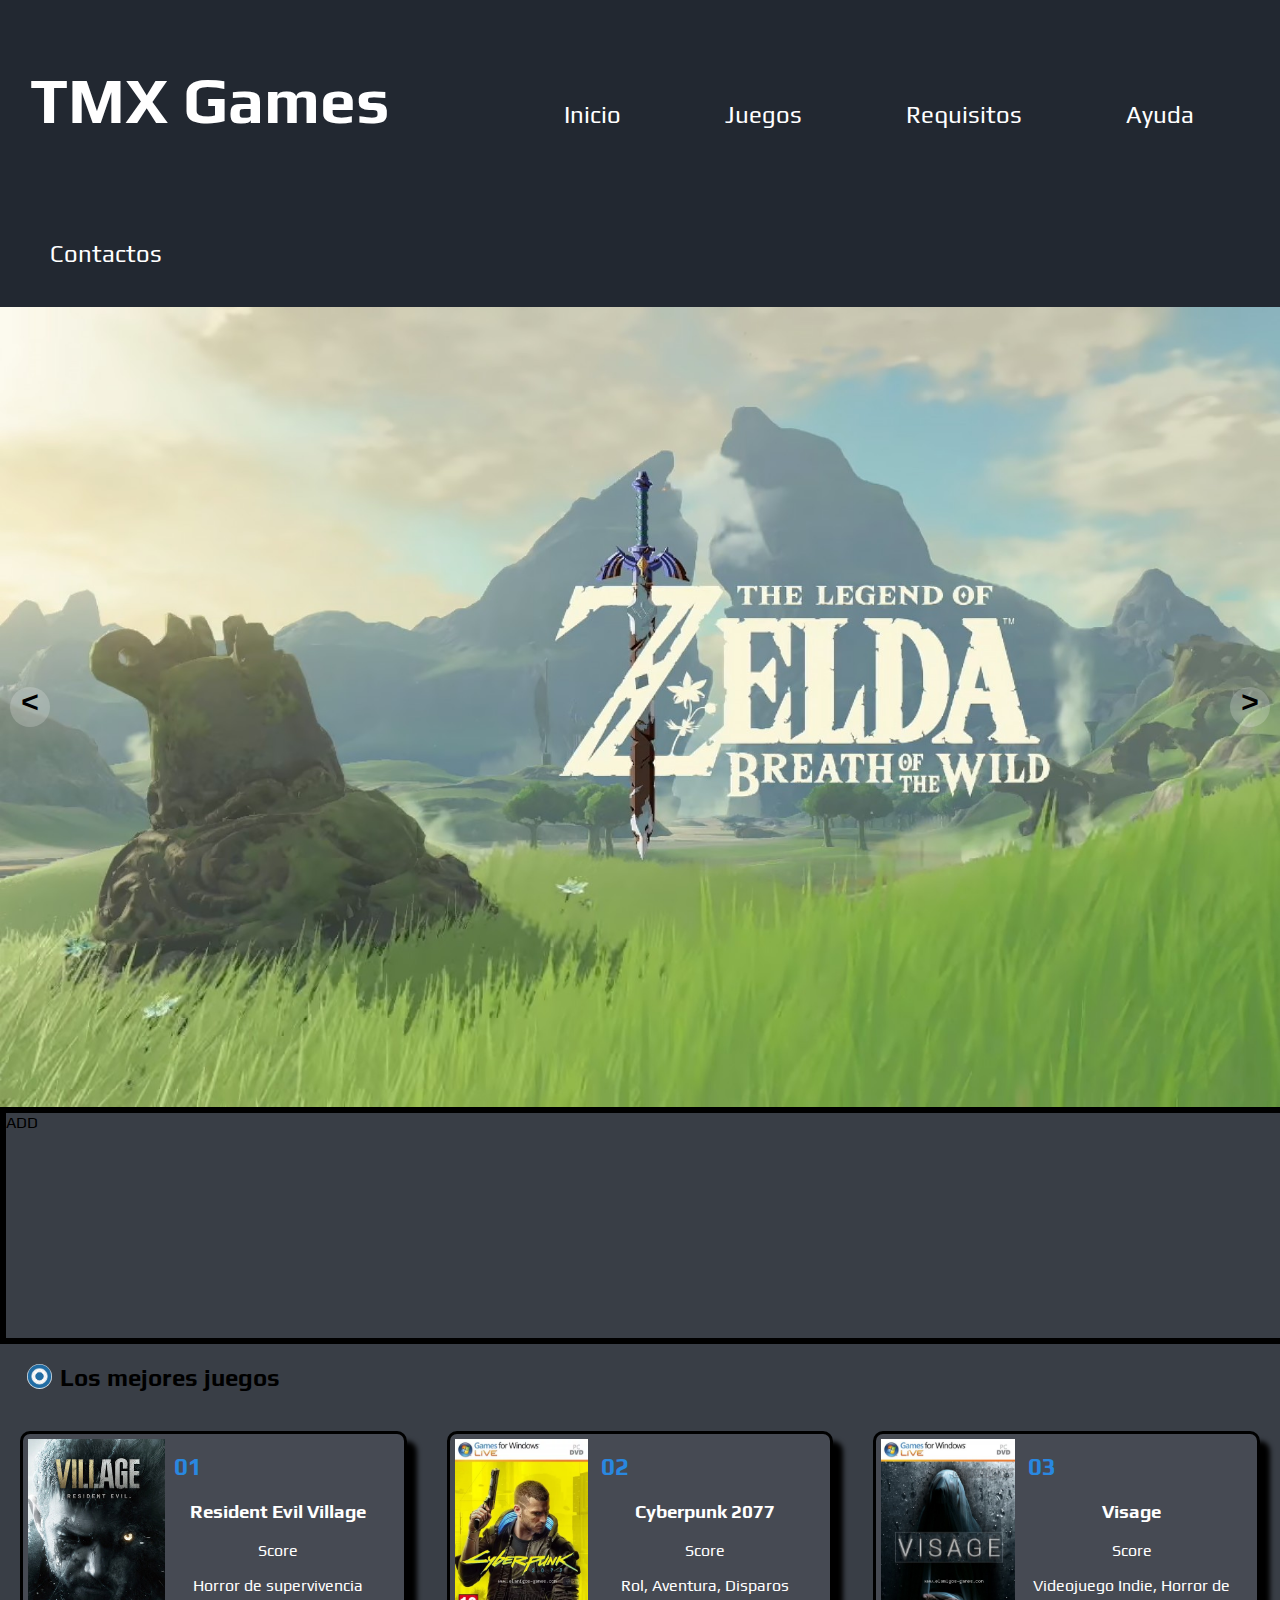
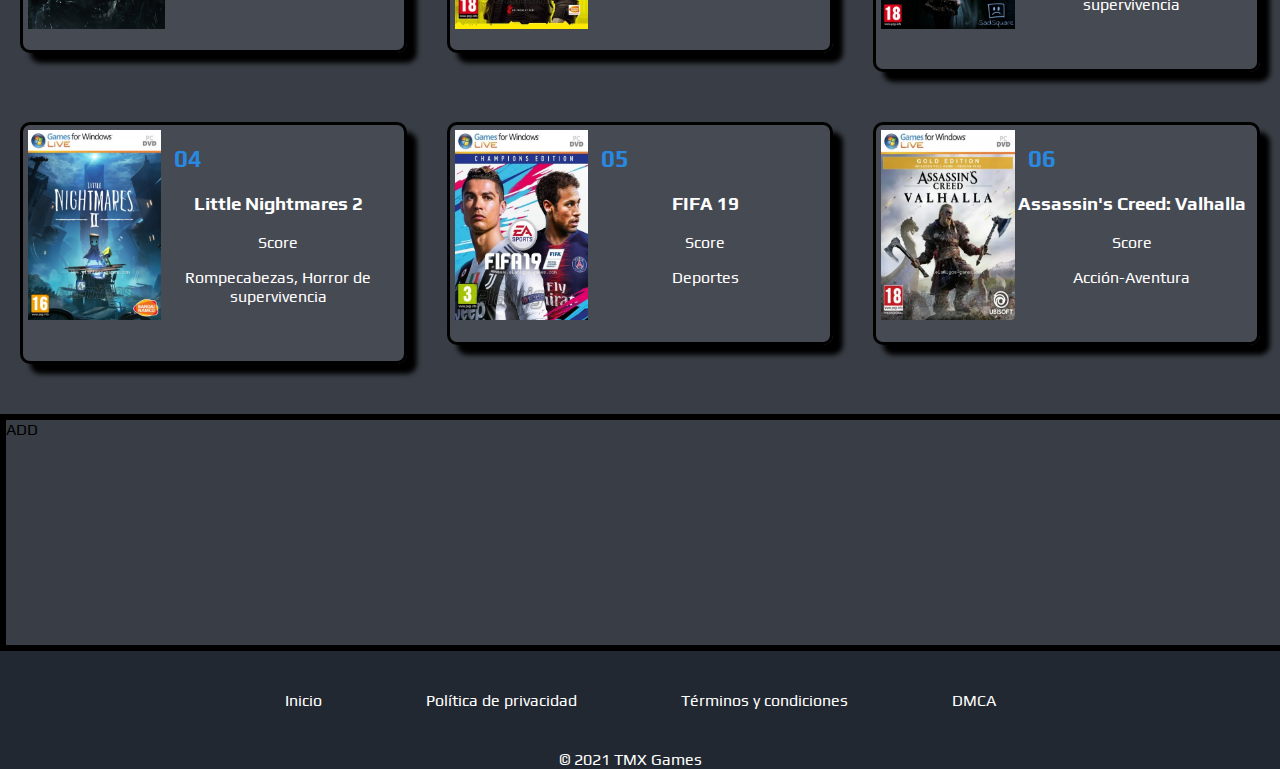
<file: index.html>
<!DOCTYPE html>
<html lang="en">

<head>
    <meta charset="UTF-8">
    <meta http-equiv="X-UA-Compatible" content="IE=edge">
    <meta name="viewport" content="width=device-width, initial-scale=1.0">
    <title>TMX Games</title>
    <link rel="stylesheet" href="Styles.css">
    <link rel="preconnect" href="https://fonts.googleapis.com">
    <link rel="preconnect" href="https://fonts.gstatic.com" crossorigin>
    <link href="https://fonts.googleapis.com/css2?family=Play:wght@400;700&display=swap" rel="stylesheet">
    <script data-ad-client="ca-pub-3537256736704020" async src="https://pagead2.googlesyndication.com/pagead/js/adsbygoogle.js"></script>

</head>

<body>

    <section class="Menu">
        <nav>
            <a href="index.html" class="Navbar2">
                <h1><b>TMX Games</b></h1>
            </a>
            <a href="index.html" class="Navbar">Inicio</a>
            <a href="" class="Navbar">Juegos</a>
            <a href="" class="Navbar">Requisitos</a>
            <a href="" class="Navbar">Ayuda</a>
            <a href="" class="Navbar">Contactos</a>
        </nav>
    </section>

    <div class="contenedor">
        <div class="slider" id="slider">
            <div class="slidersec">
                <a href="https://www.google.com/?hl=es-419&gws_rd=ssl" target="_blank"><img
                        src="IMG/BOTW-Share_icon.jpg" alt="" class="slider-img"></a>
            </div>
            <div class="slidersec">
                <img src="IMG/cyberpunk-2077-video-games-gun-3d-yellow-background-hd-wallpaper-preview.jpg" alt=""
                    class="slider-img">
            </div>
            <div class="slidersec">
                <img src="IMG/Days-Gone.jpg" alt="" class="slider-img">
            </div>
            <div class="slidersec">
                <img src="IMG/mortal-kombat-11-scorpion_3840x2160_xtrafondos.com.jpg" alt="" class="slider-img">
            </div>
            <div class="slidersec">
                <img src="IMG/share.png" alt="" class="slider-img">
            </div>
        </div>
        <div class="slider-btn slider-btn-right" id="btn-right">></div>
        <div class="slider-btn slider-btn-left" id="btn-left"><</div>
        </div>

        <div class="AD">
        ADD
        </div>


        <div class="Titled">
            <h2><img src="/IMG/descargar.jpg" class="Viñeta" alt=""><b>Los mejores juegos</b></h2>
        </div>


        <section class="container">
            <div class="Columna">
                <a href="" class="BTN"> <img src="IMG/resident-evil-village-cover.jpg" alt="Imagen"> </a>
                <h2 class="Numero" class="Text">01</h2>
                <h3 class="Text">Resident Evil Village</h3>
                    <p class="Text">Score</p>
                    <p class="Text">Horror de supervivencia</p>
                    
                    <br>
            </div>

            <div class="Columna">
                <a href="" class="BTN"> <img src="IMG/xcyberpunk-2077-cover-uu1.jpg.pagespeed.ic.ZqwDscA_Ss.webp" alt="Imagen"> </a>
                <h2 class="Numero" class="Text">02</h2>
                <h3 class="Text">Cyberpunk 2077</h3>
                    <p class="Text">Score</p>
                    <p class="Text"> Rol, Aventura, Disparos  </p>
                    
                    <br>
            </div>

            <div class="Columna">
                <a href="" class="BTN"> <img src="IMG/Visage.jpg" alt="Imagen"> </a>
                <h2 class="Numero" class="Text">03</h3>
                <h3 class="Text">Visage</h2>
                    <p class="Text">Score</p>
                    <p class="Text">Videojuego Indie, Horror de supervivencia</p>
                    
                    <br>
            </div>
        </section>

        <section class="container2">
            <div class="Columna">
                <a href="" class="BTN"> <img src="IMG/little-nightmares-ii-deluxe-edition-cover-sll.jpg" alt="Imagen"> </a>
                <h2 class="Numero" class= "Text">04</h2>  
                <h3 class= "Text">Little Nightmares 2</h3>
                <p class= "Text">Score</p>
                <p class= "Text">Rompecabezas, Horror de supervivencia</p>
                
                <br>
                </div>
            

            <div class="Columna">
                <a href="" class="BTN"> <img src="IMG/Fifa.webp" alt="Imagen"> </a>
                <h2 class="Numero" class= "Text">05</h2>  
                <h3 class= "Text">FIFA 19</h3>
                <p class= "Text">Score</p>
                <p class= "Text">Deportes</p>
                
                <br>
                </div>

                <div class="Columna">
                    <a href="" class="BTN"> <img src="IMG/Assaint.webp" alt="Imagen"> </a>
                    <h2 class="Numero" class= "Text">06</h2>  
                    <h3 class= "Text">Assassin's Creed: Valhalla</h3>
                    <p class= "Text">Score</p>
                    <p class= "Text">Acción-Aventura</p>
                    <p class= "Text"> </p>
                    <br>
                    </div>
        </section>

        <script src="Js/Scrips.js"></script>

    <div class="AD">
        ADD
</div>
<footer>
    <nav class="Na">
        <div class="Terminos">
        <a href="" class="Pol">Inicio</a>
        <a href="" class="Pol">Política de privacidad</a>
        <a href="" class="Pol">Términos y condiciones</a>
        <a href="" class="Pol">DMCA</a>
        <p>© 2021 TMX Games </p>
        </div>
    </nav>
    </footer>
</body>


</html>
</file>
<file: Styles.css>
body{
padding: 0px;
margin: 0px;
background:#393E46;
font-family: 'Play', sans-serif;
}
.AD{
height:25vh;
width: 100%;  
border:6px solid black; 
}

.Menu{
    background: #222831; 
    width: auto;
    height: auto;
}
.nav{
display: flex;    
justify-content: space-around;
}


.Navbar{
    display: inline-block;
    background: #222831;   
    margin: 10px ; 
    padding: 30px 40px;
    font-size: 150%;
    text-decoration: none;
    color: white;
    }
    .Navbar2{
        display: inline-block;
        background: #222831;   
        margin: 10px 10px; 
        margin-right: 100px;
        padding: 10px 20px;
        font-size: 200%;
        text-decoration: none;
        color: white;
        }
.Navbar:hover{ 
color: #96BAFF;}  

.contenedor{
width: 100%;
height: 100%;
max-width: auto;
max-height: auto;
overflow: hidden;
margin:  auto; 
position: relative;

  }

.slider-img{
display: block;
width: 100%;
height: 100%;
object-fit: cover;

}
.slider{
height:  800px;
width: 500%;
display: flex;
margin-left: -100%;
}
.slidersec{
width: 100%;
}
.slider-btn{
font-size: 30px;
position: absolute;
width: 40px;
height: 40px;
background: rgba(255,255,255, 0.2);
top: 50%;
transform: translateY(-50%);
font-weight: bold;
font-family: monospace;
text-align: center;
border-radius: 50%;
cursor: pointer;


}
.slider-btn:hover{
    background: white;
    }
    .slider-btn-right{
right: 10px;
    }   
    .slider-btn-left{
        left: 10px;
            }   

.Titled{
font-family: 'Play', sans-serif;

margin: 80px 30px;
margin-bottom: -20px;
padding: 30px;
margin-top: -30px;
}
.Viñeta{
position: absolute;   
margin-top: 0px;
margin-left: -33px;
width: 25px;
height:25px;
border-radius:50%;

}

.container{

margin: 10px auto;
padding: 0 ;
width: auto;
height: auto;

display:flex; 
text-align: center;     
   

}
.container2{

    margin: 50px auto;
    padding: 0 ;
    width: auto;
    height: auto;
    
    display:flex; 
    text-align: center;         
}

.Columna{
font-family: 'Play', sans-serif;
border: 3px solid #000;
background: #61656b57;
margin: 0 20px;
padding:0, 60px;
padding-bottom: 20px;
max-width: 100%;
max-height: 100%;
width: 100%;
height: 100%;
box-shadow:10px 10px 5px rgb(0, 0, 0) ;
border-radius: 10px;
}
.Columna:hover{
    box-shadow:10px 10px 5px rgba(255, 255, 255, 0.144) ;


}
.BTN{
margin: 5px;
display: flex;
justify-content: right;
max-height: auto;
max-width: 180px;
height: 190px;
width:auto;
position: absolute;    
}
.Numero{
color: rgb(41, 136, 224);
margin-left: -50px;
}
.Text{
margin-left:130px;    
max-width: auto;
max-height: auto;
color: white;
}
footer{
    width: 100%;
    height:90%;
    background: #222831;  
}
.Terminos{
    display: inline-block;
    
}
.Na{
    display: flex;    
    justify-content: space-around;
}
.Pol{
    font-family: 'Play', sans-serif;
    
display: inline-block;
background: #222831;   
margin: 10px ; 
padding: 30px 40px;
font-size: 100%;
text-decoration: none;
color: white;
}
.Pol:hover{
color:#96BAFF ;    
}
.Na p{
    font-family: 'Play', sans-serif;
    width: 100%;
margin: 0px 40%;
color: white;
     
}
</file>
